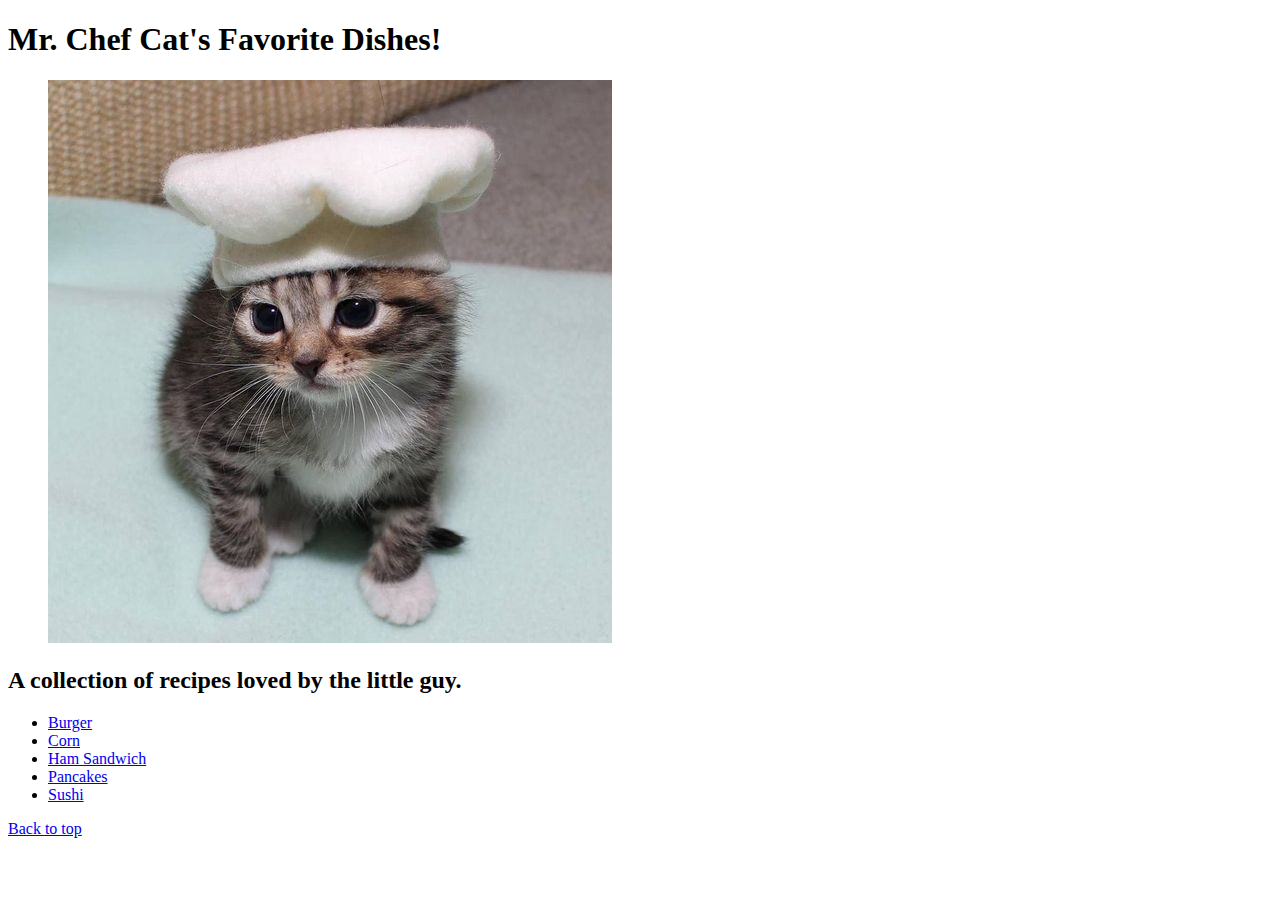
<file: index.html>
<!DOCTYPE html>
<html lang="en">
<head>
    <meta charset="UTF-8">
    <meta http-equiv="X-UA-Compatible" content="IE=edge">
    <meta name="viewport" content="width=device-width, initial-scale=1.0">
    <title>Document</title>
</head>
<body>
    <header>
        <h1 id="header">Mr. Chef Cat's Favorite Dishes!</h1>
    </header>

    <main>
        <figure>
            <img src="./img/cat-chef.jpg" alt="A very polite cat with a chef hat.">
        </figure>

        <h2>A collection of recipes loved by the little guy.</h2>

        <ul>
            <li><a href="./recipes/burger.html">Burger</a></li>
            <li><a href="./recipes/corn.html">Corn</a></li>
            <li><a href="./recipes/ham-sandwich.html">Ham Sandwich</a></li>
            <li><a href="./recipes/pancakes.html">Pancakes</a></li>
            <li><a href="./recipes/sushi.html">Sushi</a></li>
        </ul>
    </main>

    <nav>
        <a href="#header">Back to top</a>
    </nav>
</body>
</html>
</file>
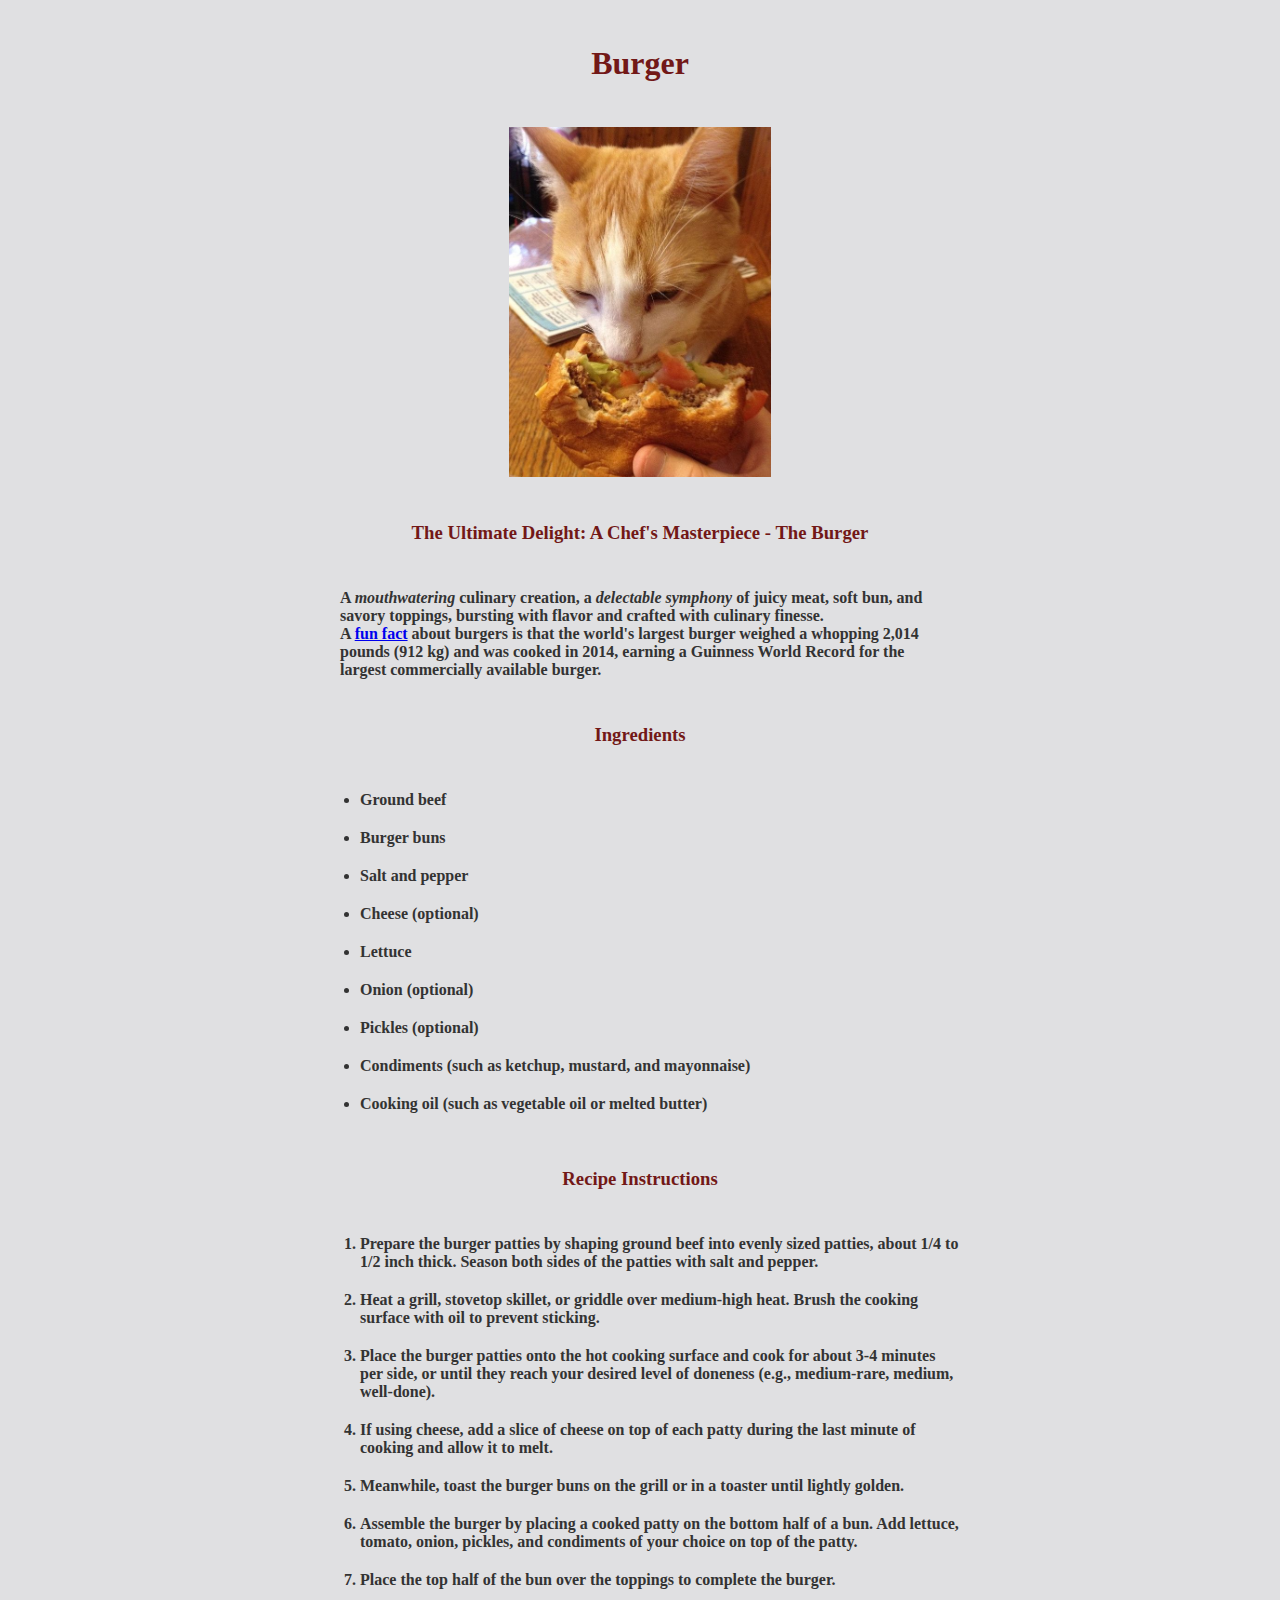
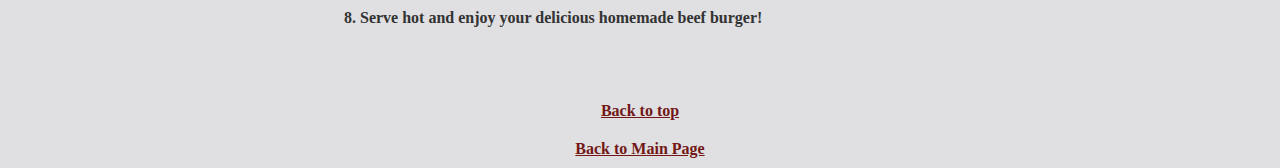
<file: recipes/burger.html>
<!DOCTYPE html>
<html lang="en">
<head>
    <meta charset="UTF-8">
    <meta http-equiv="X-UA-Compatible" content="IE=edge">
    <meta name="viewport" content="width=device-width, initial-scale=1.0">
    <title>Document</title>
    <link rel="stylesheet" href="../styles.css">
</head>
<body>
    <header>
        <h1 id="header" class="colored">Burger</h1>
    </header>

    <main>
            <article>
                <figure>
                    <img src="../img/catburger.jpg" alt="Slightly angered kitten eating a hamburger. He's still polite though.">
                </figure>

                <h3 class="colored">The Ultimate Delight: A Chef's Masterpiece - The Burger</h3>


                    <p>A <em>mouthwatering</em> culinary creation, a <em>delectable symphony</em> of juicy meat, soft bun, and savory toppings, bursting with flavor and crafted with culinary finesse.</p>
                    
                    <p>A <a href="https://www.villagevoice.com/2012/09/04/the-worlds-largest-burger-weighs-a-whopping-2014-pounds/" target="_blank">fun fact</a> about burgers is that the world's largest burger weighed a whopping <strong>2,014 pounds</strong> (912 kg) and was cooked in 2014, earning a Guinness World Record for the largest commercially available burger.</p>
                

                <h3 class="colored">Ingredients</h3>

                <ul>
                    <li>Ground beef</li>
                    <li>Burger buns</li>
                    <li>Salt and pepper</li>
                    <li>Cheese (optional)</li>
                    <li>Lettuce</li>
                    <li>Onion (optional)</li>
                    <li>Pickles (optional)</li>
                    <li>Condiments (such as ketchup, mustard, and mayonnaise)</li>
                    <li>Cooking oil (such as vegetable oil or melted butter)</li>
                </ul>

                <h3 class="colored">Recipe Instructions</h3>

                <ol>
                    <li>Prepare the burger patties by shaping ground beef into evenly sized patties, about 1/4 to 1/2 inch thick. Season both sides of the patties with salt and pepper.</li>
                    <li>Heat a grill, stovetop skillet, or griddle over medium-high heat. Brush the cooking surface with oil to prevent sticking.</li>
                    <li>Place the burger patties onto the hot cooking surface and cook for about 3-4 minutes per side, or until they reach your desired level of doneness (e.g., medium-rare, medium, well-done).</li>
                    <li>If using cheese, add a slice of cheese on top of each patty during the last minute of cooking and allow it to melt.</li>
                    <li>Meanwhile, toast the burger buns on the grill or in a toaster until lightly golden.</li>
                    <li>Assemble the burger by placing a cooked patty on the bottom half of a bun. Add lettuce, tomato, onion, pickles, and condiments of your choice on top of the patty.</li>
                    <li>Place the top half of the bun over the toppings to complete the burger.</li>
                    <li>Serve hot and enjoy your delicious homemade beef burger!</li>
                </ol>
            </article>
    </main>

    <nav>
        <a href="#header" class="nav colored">Back to top</a>
        <a href="../index.html" class="nav colored">Back to Main Page</a>
    </nav>
</body>
</html>
</file>
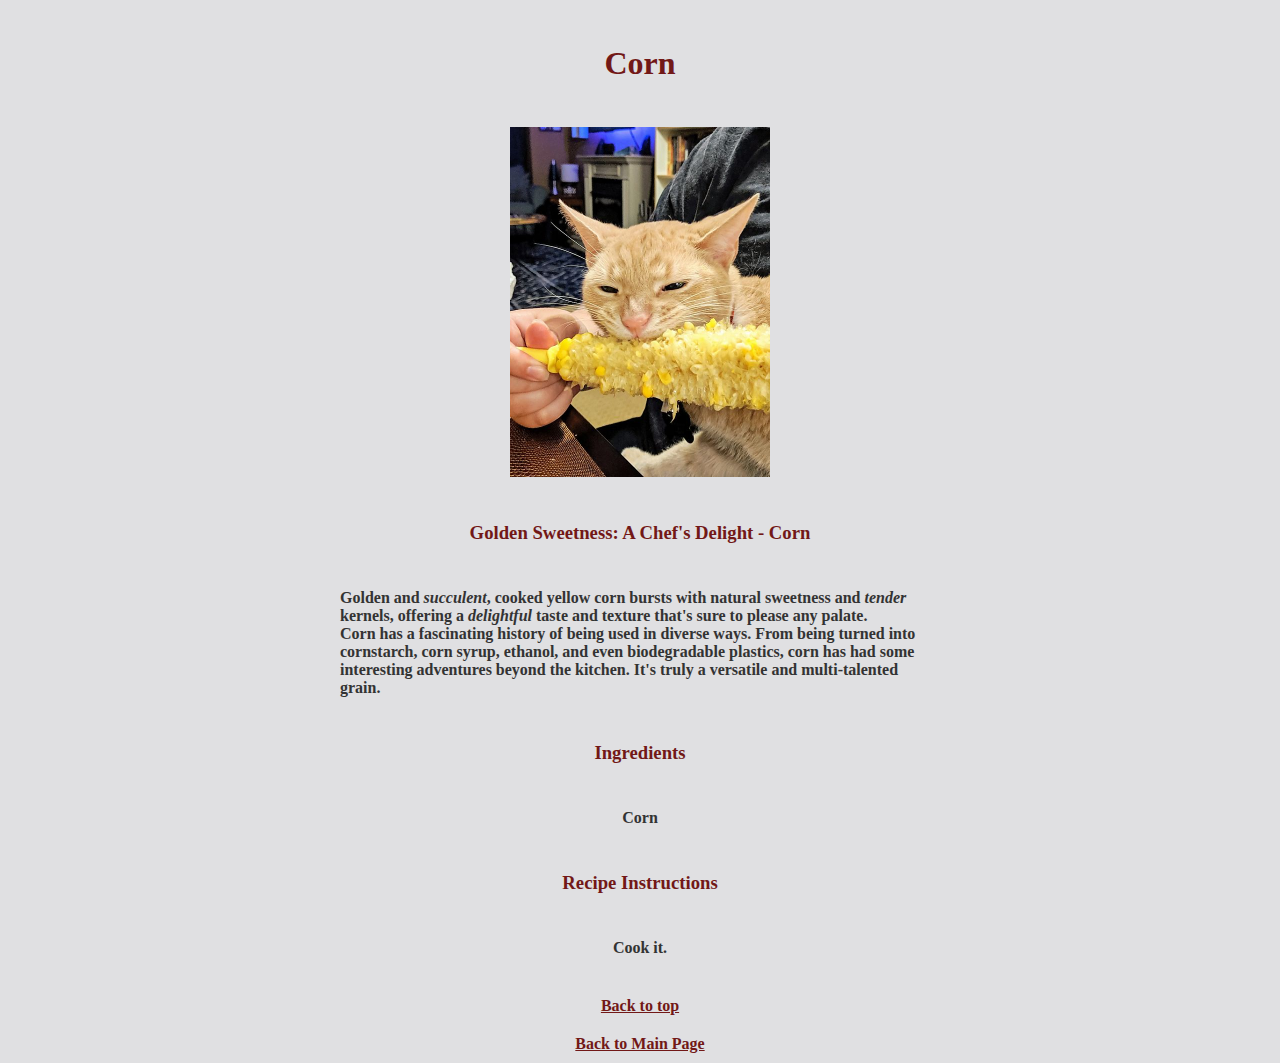
<file: recipes/corn.html>
<!DOCTYPE html>
<html lang="en">
<head>
    <meta charset="UTF-8">
    <meta http-equiv="X-UA-Compatible" content="IE=edge">
    <meta name="viewport" content="width=device-width, initial-scale=1.0">
    <title>Corn</title>
    <link rel="stylesheet" href="../styles.css">
</head>
<body>
    <header>
        <h1 id="header" class="colored">Corn</h1>
    </header>

    <main>
            <article>
                <figure>
                    <img src="../img/catcorn.jpg" alt="Slightly angered kitten eating corn. He's still polite though.">
                </figure>

                <h3 class="colored">Golden Sweetness: A Chef's Delight - Corn</h3>

                <p>Golden and <em>succulent</em>, cooked yellow corn bursts with natural sweetness and <em>tender</em> kernels, offering a <em>delightful</em> taste and texture that's sure to please any palate.</p>
                    
                <p>Corn has a fascinating history of being used in diverse ways. From being turned into cornstarch, corn syrup, ethanol, and even biodegradable plastics, corn has had some interesting adventures beyond the kitchen. It's truly a versatile and multi-talented grain.</p>

                <h3 class="colored">Ingredients</h3>

                <p style="text-align: center;">Corn</p>

                <h3 class="colored">Recipe Instructions</h3>

                <p style="text-align: center;">Cook it.</p>

            </article>
    </main>

    <nav>
        <a href="#header" class="nav colored">Back to top</a>
        <a href="../index.html" class="nav colored">Back to Main Page</a>
    </nav>
</body>
</html>
</file>
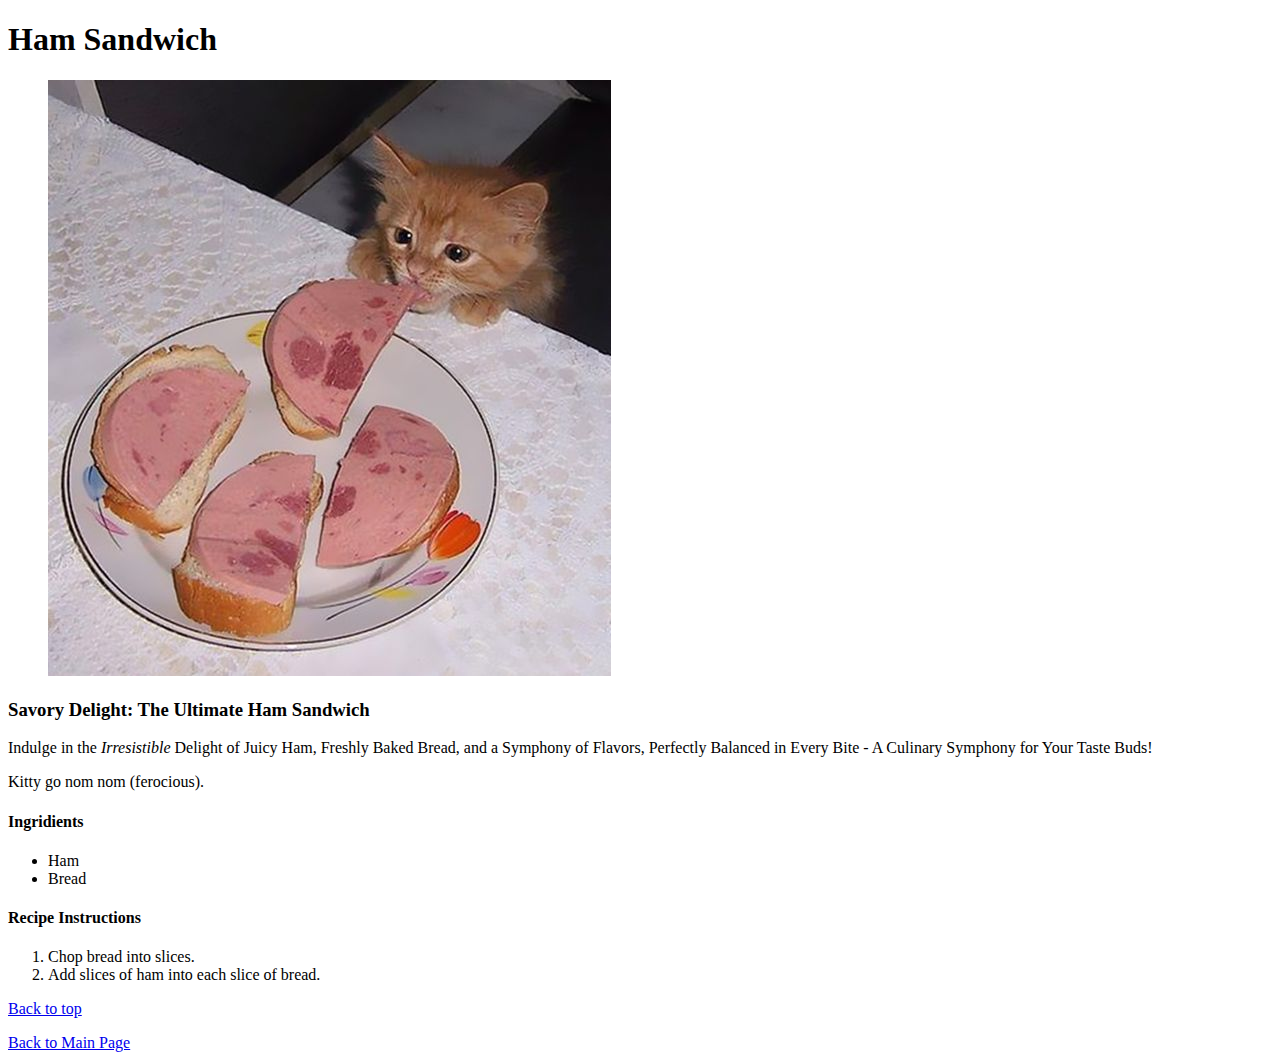
<file: recipes/ham-sandwich.html>
<!DOCTYPE html>
<html lang="en">
<head>
    <meta charset="UTF-8">
    <meta http-equiv="X-UA-Compatible" content="IE=edge">
    <meta name="viewport" content="width=device-width, initial-scale=1.0">
    <title>Document</title>
</head>
<body>
    <header>
        <h1 id="header">Ham Sandwich</h1>
    </header>

    <main>
            <article>
                <figure>
                    <img src="../img/cathambread.jpg" alt="kitten eating ham sandwich. He's so frivolous.">
                </figure>

                <h3>Savory Delight: The Ultimate Ham Sandwich</h3>

                <p>Indulge in the <em>Irresistible</em> Delight of Juicy Ham, Freshly Baked Bread, and a Symphony of Flavors, Perfectly Balanced in Every Bite - A Culinary Symphony for Your Taste Buds!</p>
                    
                <p>Kitty go nom nom (ferocious).</p>

                <h4>Ingridients</h4>

                <ul>
                    <li>Ham</li>
                    <li>Bread</li>
                </ul>

                <h4>Recipe Instructions</h4>

                <ol>
                    <li>Chop bread into slices.</li>
                    <li>Add slices of ham into each slice of bread.</li>
                </ol>
            </article>
    </main>

    <nav>
        <a href="#header">Back to top</a>
        <p></p>
        <a href="../index.html">Back to Main Page</a>
    </nav>
</file>
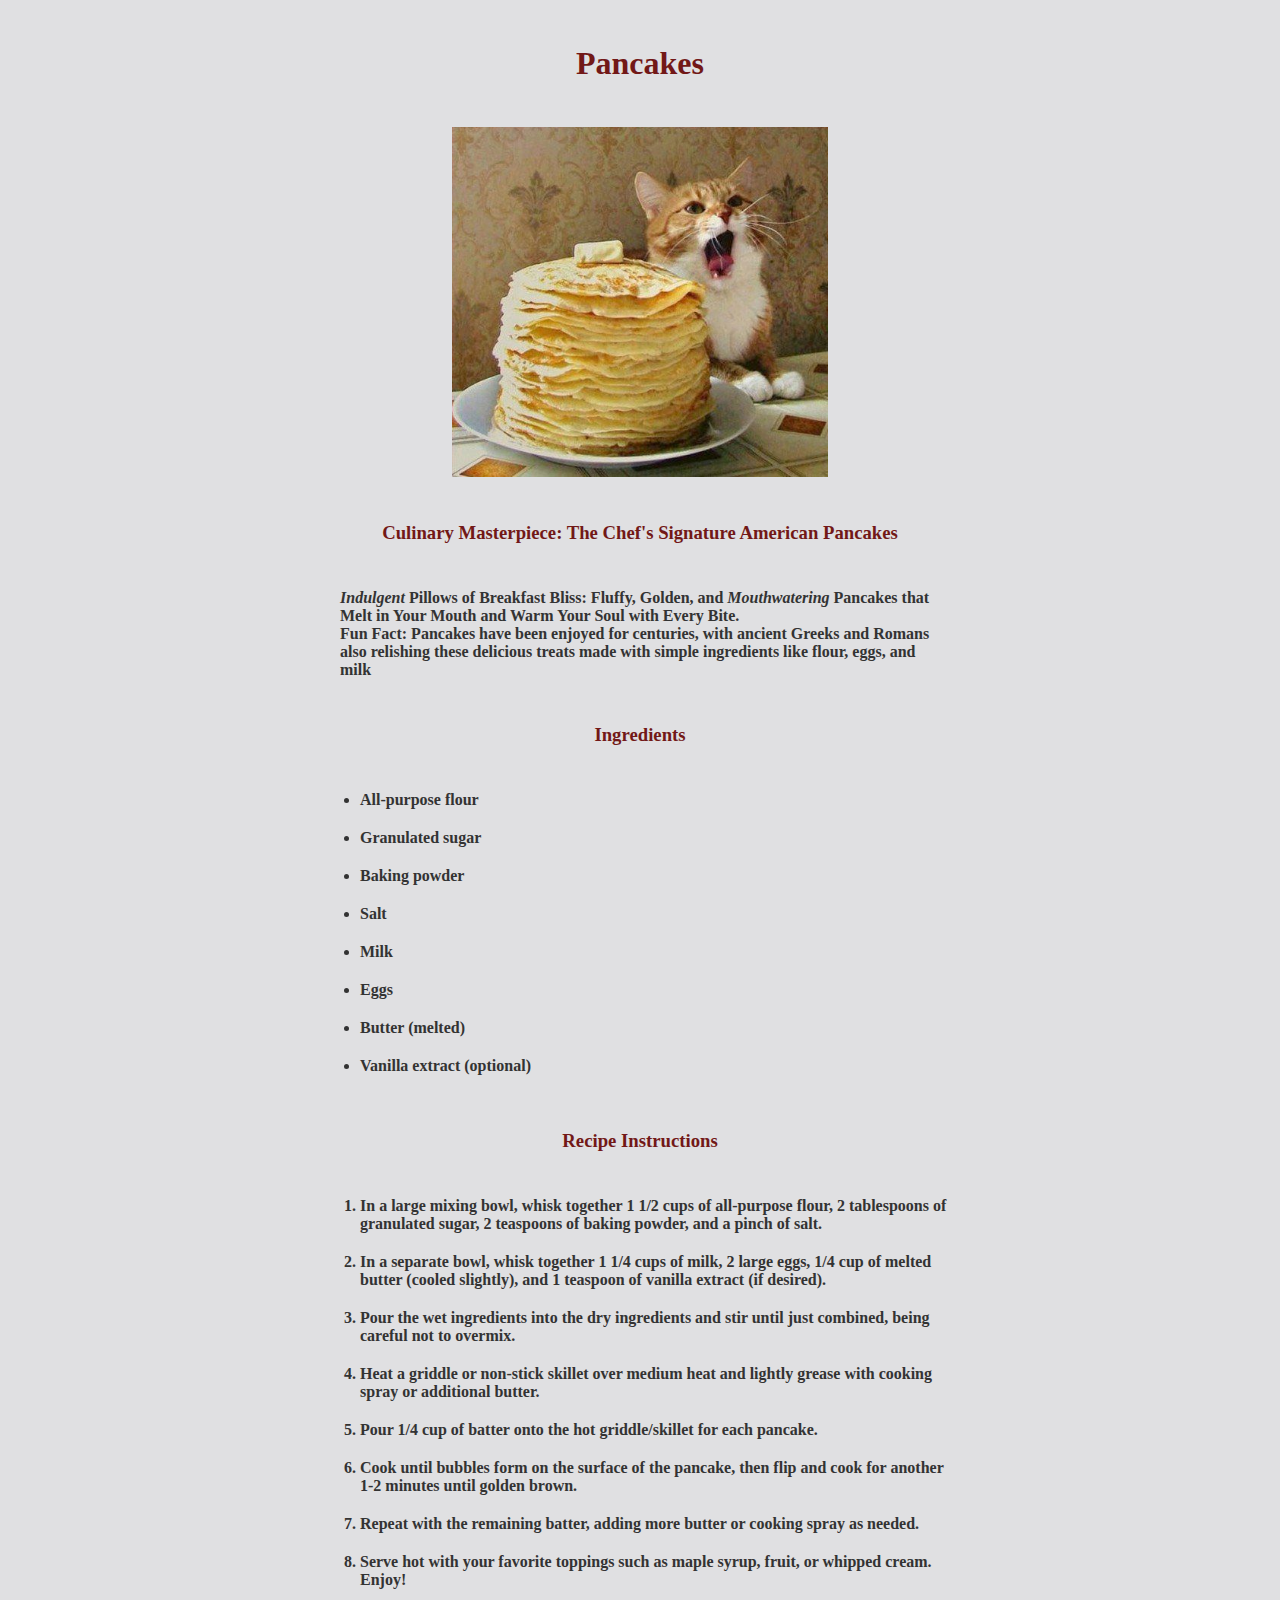
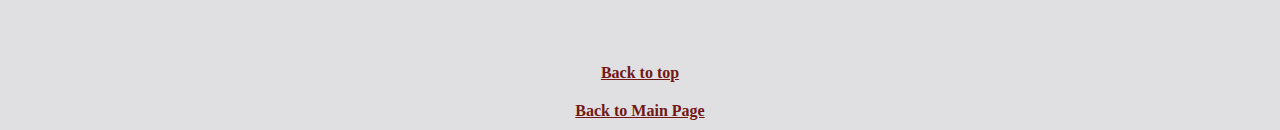
<file: recipes/pancakes.html>
<!DOCTYPE html>
<html lang="en">
<head>
    <meta charset="UTF-8">
    <meta http-equiv="X-UA-Compatible" content="IE=edge">
    <meta name="viewport" content="width=device-width, initial-scale=1.0">
    <title>Pancakes</title>
    <link rel="stylesheet" href="../styles.css">
</head>
<body>
    <header>
        <h1 id="header" class="colored">Pancakes</h1>
    </header>

    <main>
            <article>
                <figure>
                    <img src="../img/pancakescat.jpg" alt="Very happy cat gentleman eating pancakes. He seems a little tired.">
                </figure>

                <h3 class="colored">Culinary Masterpiece: The Chef's Signature American Pancakes</h3>

                <p><em>Indulgent</em> Pillows of Breakfast Bliss: Fluffy, Golden, and <em>Mouthwatering</em> Pancakes that Melt in Your Mouth and Warm Your Soul with Every Bite.</p>
                    
                <p>Fun Fact: Pancakes have been enjoyed for centuries, with ancient <strong>Greeks</strong> and <strong>Romans</strong> also relishing these delicious treats made with simple ingredients like flour, eggs, and milk</p>

                <h3 class="colored">Ingredients</h3>

                <ul>
                    <li>All-purpose flour</li>
                    <li>Granulated sugar</li>
                    <li>Baking powder</li>
                    <li>Salt</li>
                    <li>Milk</li>
                    <li>Eggs</li>
                    <li>Butter (melted)</li>
                    <li>Vanilla extract (optional)</li>
                </ul>

                <h3 class="colored">Recipe Instructions</h3>

                <ol>
                    <li>In a large mixing bowl, whisk together 1 1/2 cups of all-purpose flour, 2 tablespoons of granulated sugar, 2 teaspoons of baking powder, and a pinch of salt.</li>
                    <li>In a separate bowl, whisk together 1 1/4 cups of milk, 2 large eggs, 1/4 cup of melted butter (cooled slightly), and 1 teaspoon of vanilla extract (if desired).</li>
                    <li>Pour the wet ingredients into the dry ingredients and stir until just combined, being careful not to overmix.</li>
                    <li>Heat a griddle or non-stick skillet over medium heat and lightly grease with cooking spray or additional butter.</li>
                    <li>Pour 1/4 cup of batter onto the hot griddle/skillet for each pancake.</li>
                    <li>Cook until bubbles form on the surface of the pancake, then flip and cook for another 1-2 minutes until golden brown.</li>
                    <li>Repeat with the remaining batter, adding more butter or cooking spray as needed.</li>
                    <li>Serve hot with your favorite toppings such as maple syrup, fruit, or whipped cream. Enjoy!</li>
                </ol>
            </article>
    </main>

    <nav>
        <a href="#header" class="nav colored">Back to top</a>
        <a href="../index.html" class="nav colored">Back to Main Page</a>
    </nav>
</body>
</html>
</file>
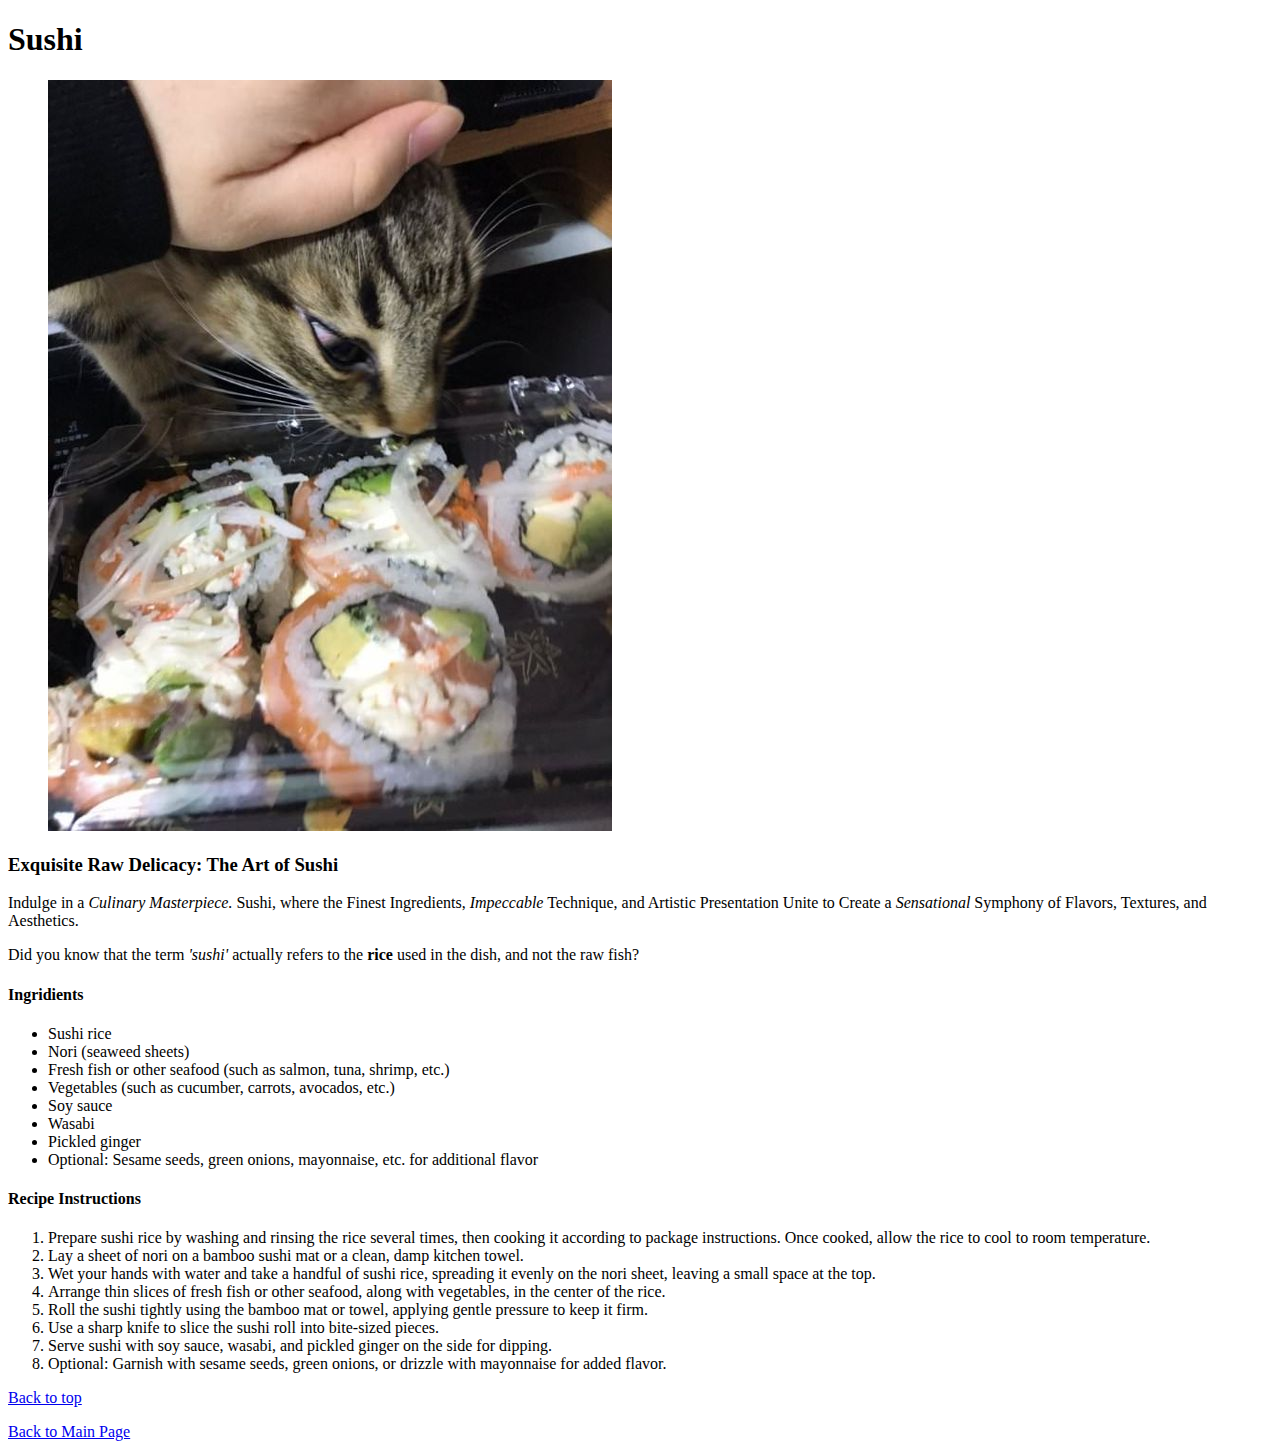
<file: recipes/sushi.html>
<!DOCTYPE html>
<html lang="en">
<head>
    <meta charset="UTF-8">
    <meta http-equiv="X-UA-Compatible" content="IE=edge">
    <meta name="viewport" content="width=device-width, initial-scale=1.0">
    <title>Document</title>
</head>
<body>
    <header>
        <h1 id="header">Sushi</h1>
    </header>

    <main>
            <article>
                <figure>
                    <img src="../img/catsushi.jpg" alt="Very frivolous kitten trying to eat sushi. He couldn't.">
                </figure>

                <h3>Exquisite Raw Delicacy: The Art of Sushi</h3>

                <p>Indulge in a <em>Culinary Masterpiece.</em> Sushi, where the Finest Ingredients, <em>Impeccable</em> Technique, and Artistic Presentation Unite to Create a <em>Sensational</em> Symphony of Flavors, Textures, and Aesthetics.</p>
                    
                <p>Did you know that the term <em>'sushi'</em> actually refers to the <strong>rice</strong> used in the dish, and not the raw fish?</p>

                <h4>Ingridients</h4>

                <ul>
                    <li>Sushi rice</li>
                    <li>Nori (seaweed sheets)</li>
                    <li>Fresh fish or other seafood (such as salmon, tuna, shrimp, etc.)</li>
                    <li>Vegetables (such as cucumber, carrots, avocados, etc.)</li>
                    <li>Soy sauce</li>
                    <li>Wasabi</li>
                    <li>Pickled ginger</li>
                    <li>Optional: Sesame seeds, green onions, mayonnaise, etc. for additional flavor</li>
                </ul>

                <h4>Recipe Instructions</h4>

                <ol>
                    <li>Prepare sushi rice by washing and rinsing the rice several times, then cooking it according to package instructions. Once cooked, allow the rice to cool to room temperature.</li>
                    <li>Lay a sheet of nori on a bamboo sushi mat or a clean, damp kitchen towel.</li>
                    <li>Wet your hands with water and take a handful of sushi rice, spreading it evenly on the nori sheet, leaving a small space at the top.</li>
                    <li>Arrange thin slices of fresh fish or other seafood, along with vegetables, in the center of the rice.</li>
                    <li>Roll the sushi tightly using the bamboo mat or towel, applying gentle pressure to keep it firm.</li>
                    <li>Use a sharp knife to slice the sushi roll into bite-sized pieces.</li>
                    <li>Serve sushi with soy sauce, wasabi, and pickled ginger on the side for dipping.</li>
                    <li>Optional: Garnish with sesame seeds, green onions, or drizzle with mayonnaise for added flavor.</li>
                </ol>
            </article>
    </main>

    <nav>
        <a href="#header">Back to top</a>
        <p></p>
        <a href="../index.html">Back to Main Page</a>
    </nav>
</body>
</html>
</file>
<file: styles.css>
body {
    background-color: #e0e0e2;
    text-align: center;
    margin: 0;
    font-weight: bold;
    color: #333;
}

.colored{
    color: #721817;
}

nav {
    display: flex;
    flex-direction: column;
    align-items: center;
    justify-content: center;
    margin-top: 30px;
}
  
nav a {
    margin: 10px;
    font-weight: bold;
}
  

ol {
    padding-bottom: 15px;
}


img {
    margin-left: auto;
    margin-right: auto;
    width: auto;
    height: 350px;
    display: block;
}

ul, ol {
    text-align: left;
    margin: 0 auto;
    max-width: 600px; 
}

p {
    text-align: left;
    margin: 0 auto;
    max-width: 600px;
}

h1, h3 {
    margin-top: 45px;
    margin-bottom: 45px;
}

.recipes a {
    display: block;
    padding: 10px 0;
    font-size: 24px;
    font-weight: bold;
    text-decoration: none;
    color: #333;
    text-align: center;
}
  
  li {
    padding-bottom: 10px;
    margin-bottom: 10px;
  }
</file>
